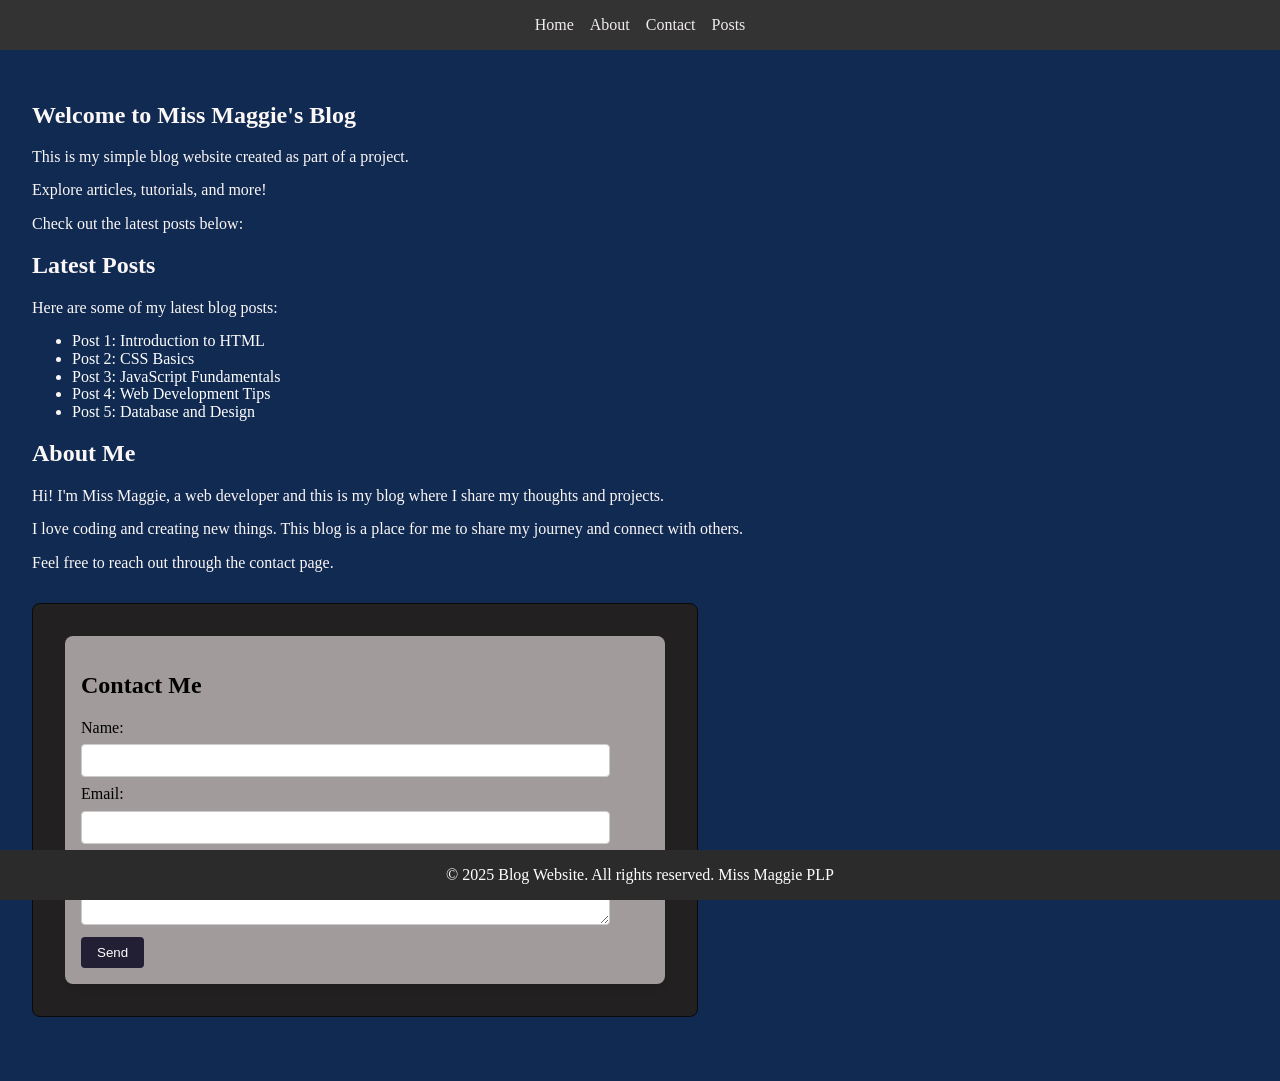
<file: index.html>
<!DOCTYPE html>
<html lang="en">
<head>
    <meta charset="UTF-8">
    <meta name="viewport" content="width=device-width, initial-scale=1.0">
    <title>Blog Website</title>
    <link rel="stylesheet" href="style.css">
</head>
<body>
    <header>
        <nav>
            <ul class="nav-links">
                <li><a href="#main-content">Home</a></li>
                <li><a href="#about-section">About</a></li>
                <li><a href="#contact-section">Contact</a></li>
                <li><a href="#post-section">Posts</a></li>
            </ul>
        </nav>
    </header>
    <main>
        <section id="main-content">
            <h1>Welcome to Miss Maggie's Blog</h1>
            <p>This is my simple blog website created as part of a project.</p>
            <p>Explore articles, tutorials, and more!</p>
            <p>Check out the latest posts below:</p>
            <section id="post-section">
                <h2>Latest Posts</h2>
                <p>Here are some of my latest blog posts:</p>
                <ul id="latest-posts">
                    <li><a href="post1.html">Post 1: Introduction to HTML</a></li>
                    <li><a href="post2.html">Post 2: CSS Basics</a></li>
                    <li><a href="post3.html">Post 3: JavaScript Fundamentals</a></li>
                    <li><a href="post4.html">Post 4: Web Development Tips</a></li>
                    <li><a href="post5.html">Post 5: Database and Design</a></li>
                </ul>
            </section>
        <section id="about-section">
            <h2>About Me</h2>
            <p>Hi! I'm Miss Maggie, a web developer and this is my blog where I share my thoughts and projects.</p>
            <p>I love coding and creating new things. This blog is a place for me to share my journey and connect with others.</p>
            <p>Feel free to reach out through the contact page.</p>
        </section>
        <section id="contact-container">
            <section id="contact-section">
                <h2>Contact Me</h2>
                <form id="contact-form">
                    <label for="name">Name:</label>
                    <input type="text" id="name" name="name" required>
                    <label for="email">Email:</label>
                    <input type="email" id="email" name="email" required>
                    <label for="message">Message:</label>
                    <textarea id="message" name="message" required></textarea>
                    <button type="submit">Send</button>
                </form>
            </section>
        </section>
    </main>
    <footer>
        <p>&copy; 2025 Blog Website. All rights reserved. Miss Maggie PLP</p>
    </footer>
    <script src="script.js"></script>
</body>
</html>
</file>
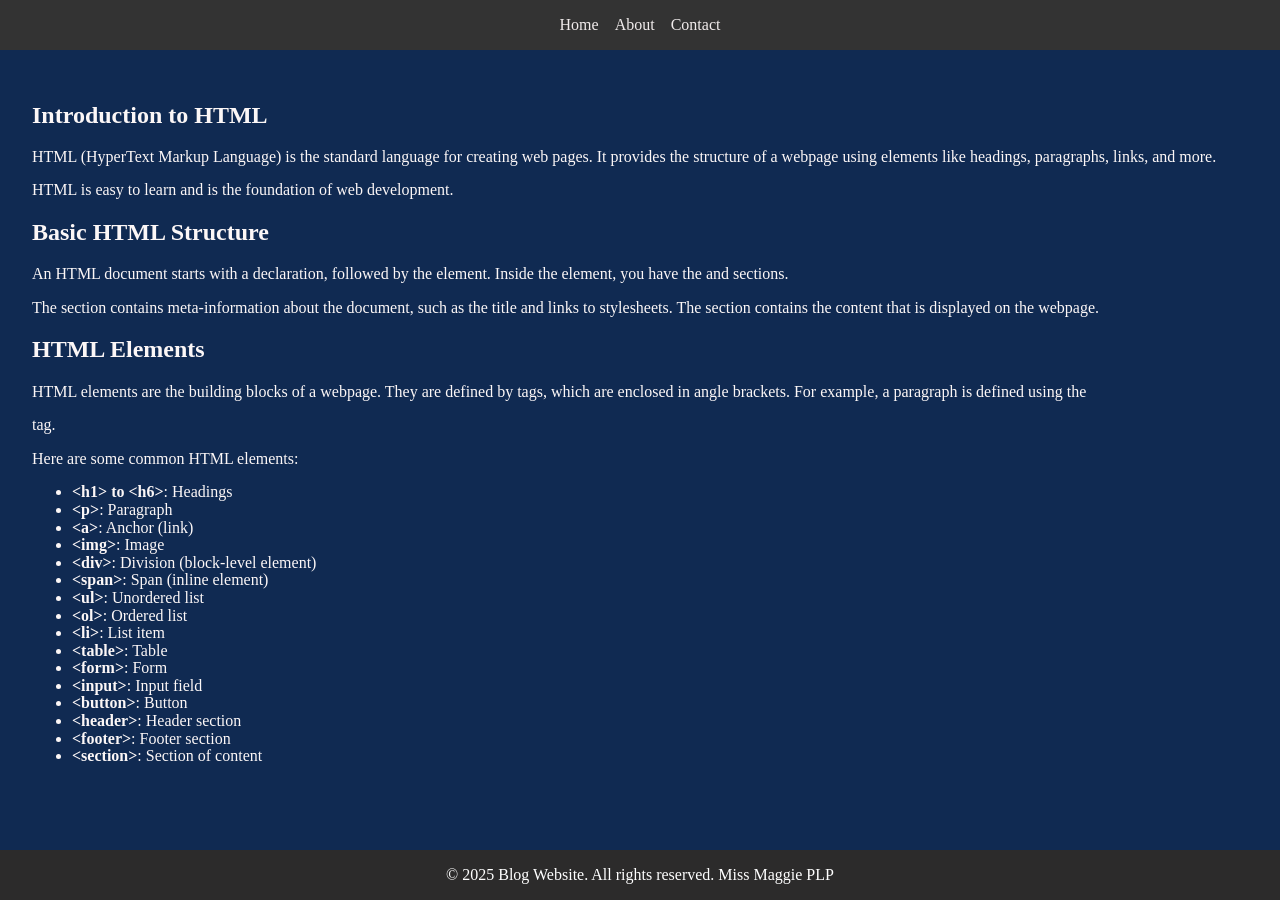
<file: post1.html>
<!DOCTYPE html>
<html lang="en">
<head>
    <meta charset="UTF-8">
    <meta name="viewport" content="width=device-width, initial-scale=1.0">
    <title>Post 1: Introduction to HTML</title>
    <link rel="stylesheet" href="style.css">
</head>
<body>
    <header>
        <nav>
            <ul class="nav-links">
                <li><a href="index.html">Home</a></li>
                <li><a href="#about-section">About</a></li>
                <li><a href="#contact-section">Contact</a></li>
            </ul>
        </nav>
    </header>
    <main>
        <section>
            <h1>Introduction to HTML</h1>
            <p>HTML (HyperText Markup Language) is the standard language for creating web pages. It provides the structure of a webpage using elements like headings, paragraphs, links, and more.</p>
            <p>HTML is easy to learn and is the foundation of web development.</p>
            <h2>Basic HTML Structure</h2>
            <p>An HTML document starts with a <!DOCTYPE html> declaration, followed by the <html> element. Inside the <html> element, you have the <head> and <body> sections.</p>
            <p>The <head> section contains meta-information about the document, such as the title and links to stylesheets. The <body> section contains the content that is displayed on the webpage.</p>
            <h2>HTML Elements</h2>
            <p>HTML elements are the building blocks of a webpage. They are defined by tags, which are enclosed in angle brackets. For example, a paragraph is defined using the <p> tag.</p>
            <p>Here are some common HTML elements:</p>
            <ul>
                <li><strong>&lt;h1&gt; to &lt;h6&gt;</strong>: Headings</li>
                <li><strong>&lt;p&gt;</strong>: Paragraph</li>
                <li><strong>&lt;a&gt;</strong>: Anchor (link)</li>
                <li><strong>&lt;img&gt;</strong>: Image</li>
                <li><strong>&lt;div&gt;</strong>: Division (block-level element)</li>
                <li><strong>&lt;span&gt;</strong>: Span (inline element)</li>
                <li><strong>&lt;ul&gt;</strong>: Unordered list</li>
                <li><strong>&lt;ol&gt;</strong>: Ordered list</li>
                <li><strong>&lt;li&gt;</strong>: List item</li>
                <li><strong>&lt;table&gt;</strong>: Table</li>
                <li><strong>&lt;form&gt;</strong>: Form</li>
                <li><strong>&lt;input&gt;</strong>: Input field</li>
                <li><strong>&lt;button&gt;</strong>: Button</li>
                <li><strong>&lt;header&gt;</strong>: Header section</li>
                <li><strong>&lt;footer&gt;</strong>: Footer section</li>
                <li><strong>&lt;section&gt;</strong>: Section of content</li>
            </ul>
        </section>
    </main>
    <footer>
        <p>&copy; 2025 Blog Website. All rights reserved. Miss Maggie PLP</p>
    </footer>
</body>
</html>
</file>
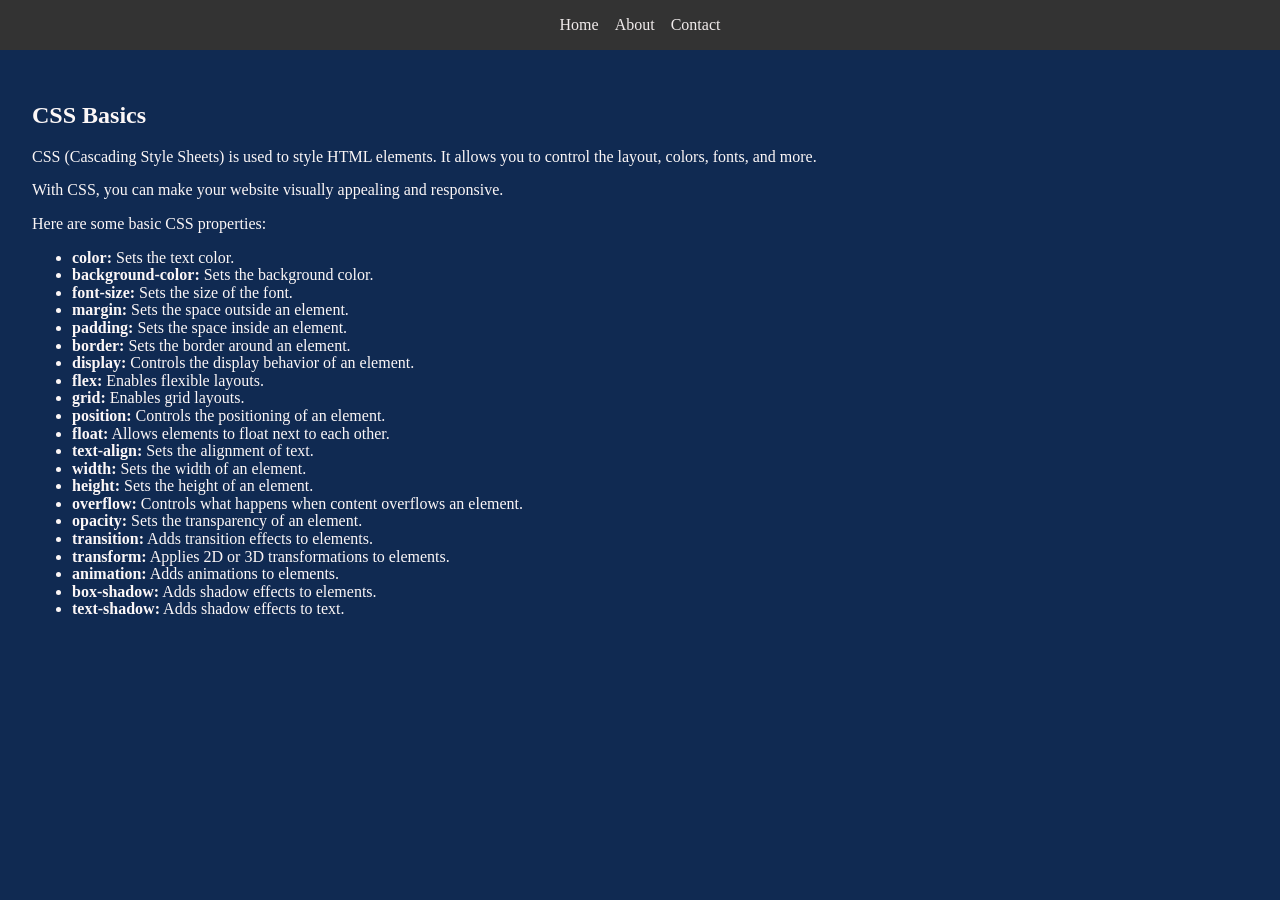
<file: post2.html>
<!DOCTYPE html>
<html lang="en">
<head>
    <meta charset="UTF-8">
    <meta name="viewport" content="width=device-width, initial-scale=1.0">
    <title>Post 2: CSS Basics</title>
    <link rel="stylesheet" href="style.css">
</head>
<body>
    <header>
        <nav>
            <ul class="nav-links">
                <li><a href="index.html">Home</a></li>
                <li><a href="#about-section">About</a></li>
                <li><a href="#contact-section">Contact</a></li>
            </ul>
        </nav>
    </header>
    <main>
        <section>
            <h1>CSS Basics</h1>
            <p>CSS (Cascading Style Sheets) is used to style HTML elements. It allows you to control the layout, colors, fonts, and more.</p>
            <p>With CSS, you can make your website visually appealing and responsive.</p>
            <p>Here are some basic CSS properties:</p>
            <ul>
                <li><strong>color:</strong> Sets the text color.</li>
                <li><strong>background-color:</strong> Sets the background color.</li>
                <li><strong>font-size:</strong> Sets the size of the font.</li>
                <li><strong>margin:</strong> Sets the space outside an element.</li>
                <li><strong>padding:</strong> Sets the space inside an element.</li>
                <li><strong>border:</strong> Sets the border around an element.</li>
                <li><strong>display:</strong> Controls the display behavior of an element.</li>
                <li><strong>flex:</strong> Enables flexible layouts.</li>
                <li><strong>grid:</strong> Enables grid layouts.</li>
                <li><strong>position:</strong> Controls the positioning of an element.</li>
                <li><strong>float:</strong> Allows elements to float next to each other.</li>
                <li><strong>text-align:</strong> Sets the alignment of text.</li>
                <li><strong>width:</strong> Sets the width of an element.</li>
                <li><strong>height:</strong> Sets the height of an element.</li>
                <li><strong>overflow:</strong> Controls what happens when content overflows an element.</li>
                <li><strong>opacity:</strong> Sets the transparency of an element.</li>
                <li><strong>transition:</strong> Adds transition effects to elements.</li>
                <li><strong>transform:</strong> Applies 2D or 3D transformations to elements.</li>
                <li><strong>animation:</strong> Adds animations to elements.</li>
                <li><strong>box-shadow:</strong> Adds shadow effects to elements.</li>
                <li><strong>text-shadow:</strong> Adds shadow effects to text.</li>
            </ul>
        </section>
    </main>
    <!-- ...existing code from post1.html footer... -->
</body>
</html>
</file>
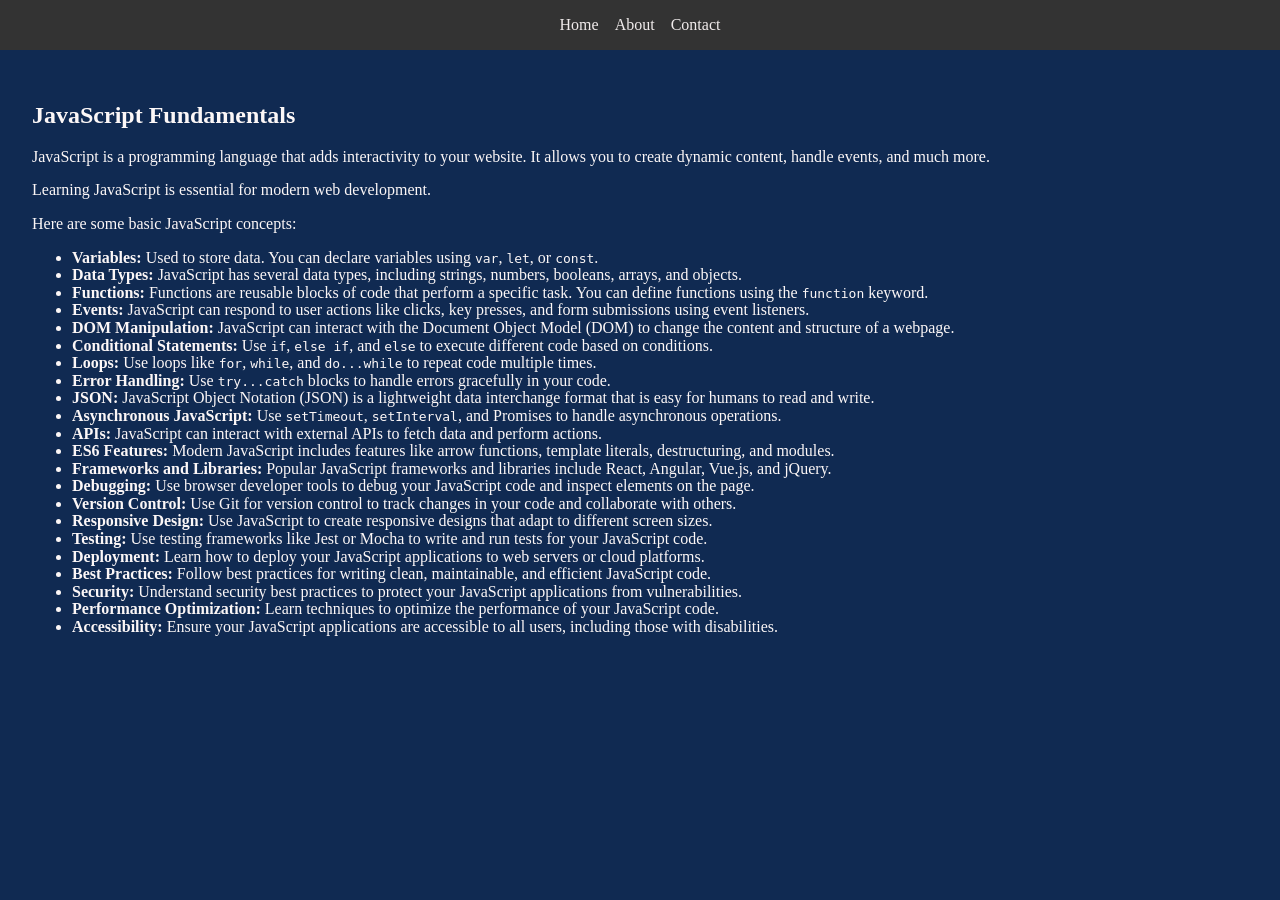
<file: post3.html>
<!DOCTYPE html>
<html lang="en">
<head>
    <meta charset="UTF-8">
    <meta name="viewport" content="width=device-width, initial-scale=1.0">
    <title>Post 3: JavaScript Fundamentals</title>
    <link rel="stylesheet" href="style.css">
</head>
<body>
    <header>
        <nav>
            <ul class="nav-links">
                <li><a href="index.html">Home</a></li>
                <li><a href="#about-section">About</a></li>
                <li><a href="#contact-section">Contact</a></li>
            </ul>
        </nav>
    </header>
    <main>
        <section>
            <h1>JavaScript Fundamentals</h1>
            <p>JavaScript is a programming language that adds interactivity to your website. It allows you to create dynamic content, handle events, and much more.</p>
            <p>Learning JavaScript is essential for modern web development.</p>
            <p>Here are some basic JavaScript concepts:</p>
            <ul>
                <li><strong>Variables:</strong> Used to store data. You can declare variables using <code>var</code>, <code>let</code>, or <code>const</code>.</li>
                <li><strong>Data Types:</strong> JavaScript has several data types, including strings, numbers, booleans, arrays, and objects.</li>
                <li><strong>Functions:</strong> Functions are reusable blocks of code that perform a specific task. You can define functions using the <code>function</code> keyword.</li>
                <li><strong>Events:</strong> JavaScript can respond to user actions like clicks, key presses, and form submissions using event listeners.</li>
                <li><strong>DOM Manipulation:</strong> JavaScript can interact with the Document Object Model (DOM) to change the content and structure of a webpage.</li>
                <li><strong>Conditional Statements:</strong> Use <code>if</code>, <code>else if</code>, and <code>else</code> to execute different code based on conditions.</li>
                <li><strong>Loops:</strong> Use loops like <code>for</code>, <code>while</code>, and <code>do...while</code> to repeat code multiple times.</li>
                <li><strong>Error Handling:</strong> Use <code>try...catch</code> blocks to handle errors gracefully in your code.</li>
                <li><strong>JSON:</strong> JavaScript Object Notation (JSON) is a lightweight data interchange format that is easy for humans to read and write.</li>
                <li><strong>Asynchronous JavaScript:</strong> Use <code>setTimeout</code>, <code>setInterval</code>, and Promises to handle asynchronous operations.</li>
                <li><strong>APIs:</strong> JavaScript can interact with external APIs to fetch data and perform actions.</li>
                <li><strong>ES6 Features:</strong> Modern JavaScript includes features like arrow functions, template literals, destructuring, and modules.</li>
                <li><strong>Frameworks and Libraries:</strong> Popular JavaScript frameworks and libraries include React, Angular, Vue.js, and jQuery.</li>
                <li><strong>Debugging:</strong> Use browser developer tools to debug your JavaScript code and inspect elements on the page.</li>
                <li><strong>Version Control:</strong> Use Git for version control to track changes in your code and collaborate with others.</li>
                <li><strong>Responsive Design:</strong> Use JavaScript to create responsive designs that adapt to different screen sizes.</li>
                <li><strong>Testing:</strong> Use testing frameworks like Jest or Mocha to write and run tests for your JavaScript code.</li>
                <li><strong>Deployment:</strong> Learn how to deploy your JavaScript applications to web servers or cloud platforms.</li>
                <li><strong>Best Practices:</strong> Follow best practices for writing clean, maintainable, and efficient JavaScript code.</li>
                <li><strong>Security:</strong> Understand security best practices to protect your JavaScript applications from vulnerabilities.</li>
                <li><strong>Performance Optimization:</strong> Learn techniques to optimize the performance of your JavaScript code.</li>
                <li><strong>Accessibility:</strong> Ensure your JavaScript applications are accessible to all users, including those with disabilities.</li>
            </ul>
        </section>
    </main>
    <!-- ...existing code from post1.html footer... -->
</body>
</html>
</file>
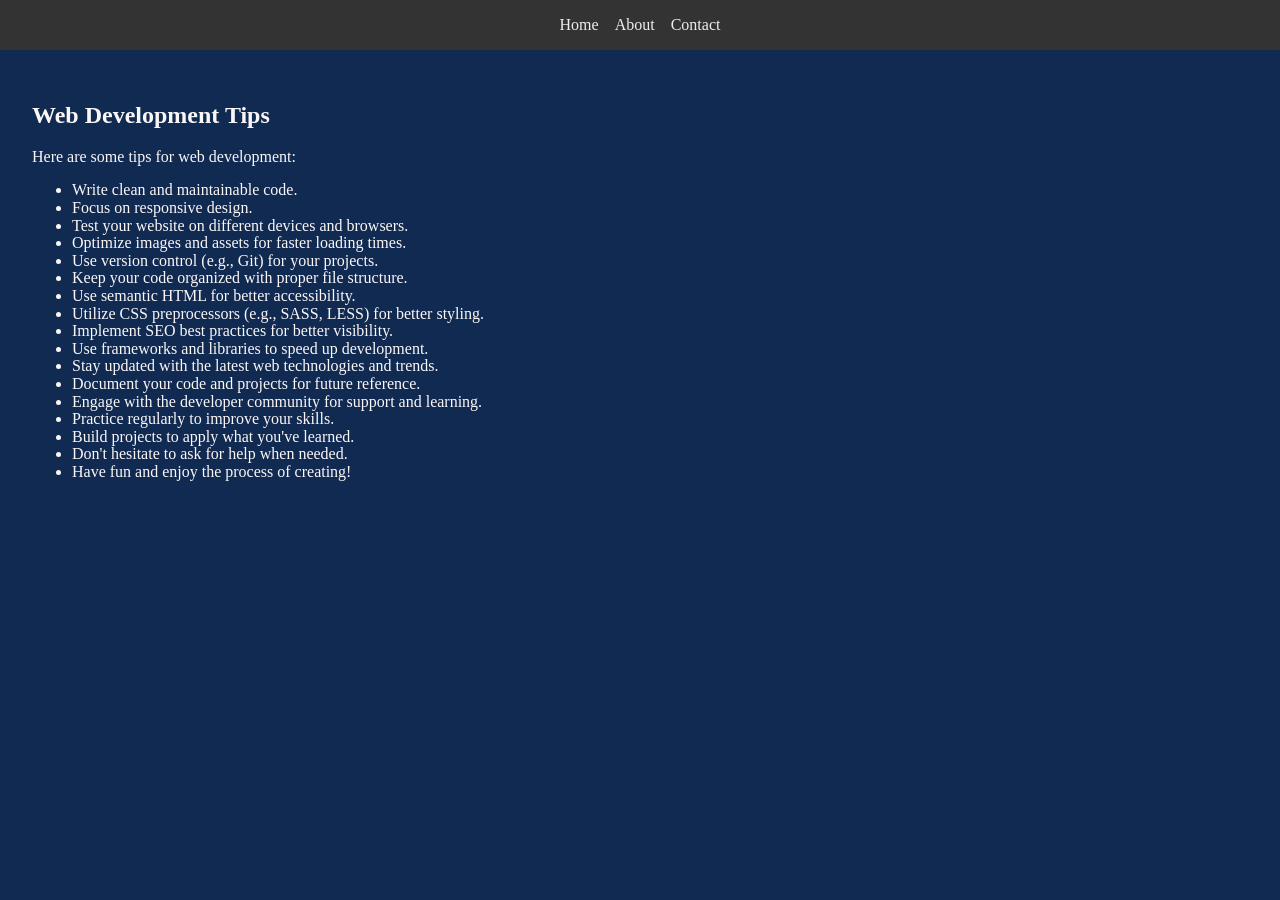
<file: post4.html>
<!DOCTYPE html>
<html lang="en">
<head>
    <meta charset="UTF-8">
    <meta name="viewport" content="width=device-width, initial-scale=1.0">
    <title>Post 4: Web Development Tips</title>
    <link rel="stylesheet" href="style.css">
</head>
<body>
    <header>
        <nav>
            <ul class="nav-links">
                <li><a href="index.html">Home</a></li>
                <li><a href="#about-section">About</a></li>
                <li><a href="#contact-section">Contact</a></li>
            </ul>
        </nav>
    </header>
    <main>
        <section>
            <h1>Web Development Tips</h1>
            <p>Here are some tips for web development:</p>
            <ul>
                <li>Write clean and maintainable code.</li>
                <li>Focus on responsive design.</li>
                <li>Test your website on different devices and browsers.</li>
                <li>Optimize images and assets for faster loading times.</li>
                <li>Use version control (e.g., Git) for your projects.</li>
                <li>Keep your code organized with proper file structure.</li>
                <li>Use semantic HTML for better accessibility.</li>
                <li>Utilize CSS preprocessors (e.g., SASS, LESS) for better styling.</li>
                <li>Implement SEO best practices for better visibility.</li>
                <li>Use frameworks and libraries to speed up development.</li>
                <li>Stay updated with the latest web technologies and trends.</li>
                <li>Document your code and projects for future reference.</li>
                <li>Engage with the developer community for support and learning.</li>
                <li>Practice regularly to improve your skills.</li>
                <li>Build projects to apply what you've learned.</li>
                <li>Don't hesitate to ask for help when needed.</li>
                <li>Have fun and enjoy the process of creating!</li>
            </ul>
        </section>
    </main>
    <!-- ...existing code from post1.html footer... -->
</body>
</html>
</file>
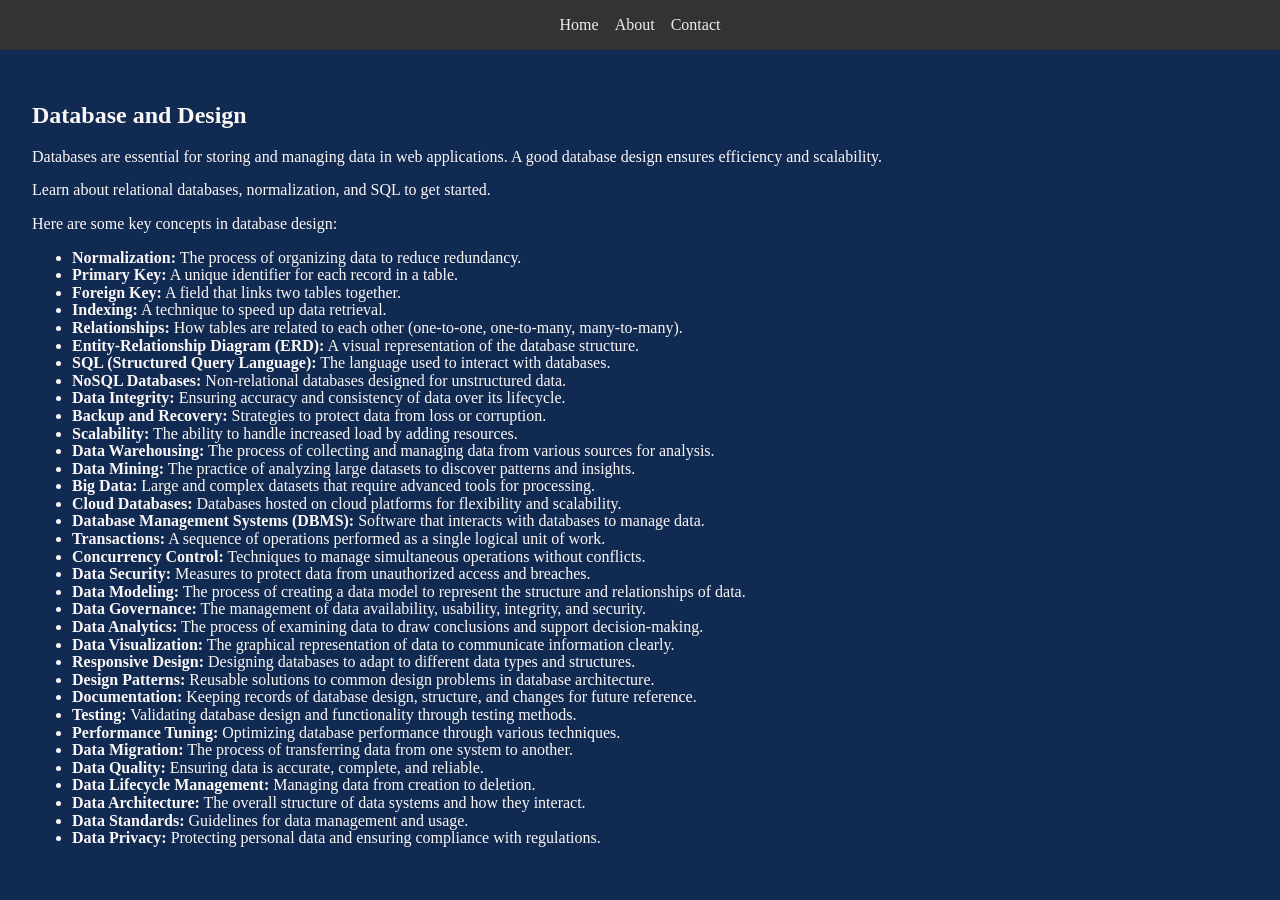
<file: post5.html>
<!DOCTYPE html>
<html lang="en">
<head>
    <meta charset="UTF-8">
    <meta name="viewport" content="width=device-width, initial-scale=1.0">
    <title>Post 5: Database and Design</title>
    <link rel="stylesheet" href="style.css">
</head>
<body>
    <header>
        <nav>
            <ul class="nav-links">
                <li><a href="index.html">Home</a></li>
                <li><a href="#about-section">About</a></li>
                <li><a href="#contact-section">Contact</a></li>
            </ul>
        </nav>
    </header>
    <main>
        <section>
            <h1>Database and Design</h1>
            <p>Databases are essential for storing and managing data in web applications. A good database design ensures efficiency and scalability.</p>
            <p>Learn about relational databases, normalization, and SQL to get started.</p>
            <p>Here are some key concepts in database design:</p>
            <ul>
                <li><strong>Normalization:</strong> The process of organizing data to reduce redundancy.</li>
                <li><strong>Primary Key:</strong> A unique identifier for each record in a table.</li>
                <li><strong>Foreign Key:</strong> A field that links two tables together.</li>
                <li><strong>Indexing:</strong> A technique to speed up data retrieval.</li>
                <li><strong>Relationships:</strong> How tables are related to each other (one-to-one, one-to-many, many-to-many).</li>
                <li><strong>Entity-Relationship Diagram (ERD):</strong> A visual representation of the database structure.</li>
                <li><strong>SQL (Structured Query Language):</strong> The language used to interact with databases.</li>
                <li><strong>NoSQL Databases:</strong> Non-relational databases designed for unstructured data.</li>
                <li><strong>Data Integrity:</strong> Ensuring accuracy and consistency of data over its lifecycle.</li>
                <li><strong>Backup and Recovery:</strong> Strategies to protect data from loss or corruption.</li>
                <li><strong>Scalability:</strong> The ability to handle increased load by adding resources.</li>
                <li><strong>Data Warehousing:</strong> The process of collecting and managing data from various sources for analysis.</li>
                <li><strong>Data Mining:</strong> The practice of analyzing large datasets to discover patterns and insights.</li>
                <li><strong>Big Data:</strong> Large and complex datasets that require advanced tools for processing.</li>
                <li><strong>Cloud Databases:</strong> Databases hosted on cloud platforms for flexibility and scalability.</li>
                <li><strong>Database Management Systems (DBMS):</strong> Software that interacts with databases to manage data.</li>
                <li><strong>Transactions:</strong> A sequence of operations performed as a single logical unit of work.</li>
                <li><strong>Concurrency Control:</strong> Techniques to manage simultaneous operations without conflicts.</li>
                <li><strong>Data Security:</strong> Measures to protect data from unauthorized access and breaches.</li>
                <li><strong>Data Modeling:</strong> The process of creating a data model to represent the structure and relationships of data.</li>
                <li><strong>Data Governance:</strong> The management of data availability, usability, integrity, and security.</li>
                <li><strong>Data Analytics:</strong> The process of examining data to draw conclusions and support decision-making.</li>
                <li><strong>Data Visualization:</strong> The graphical representation of data to communicate information clearly.</li>
                <li><strong>Responsive Design:</strong> Designing databases to adapt to different data types and structures.</li>
                <li><strong>Design Patterns:</strong> Reusable solutions to common design problems in database architecture.</li>
                <li><strong>Documentation:</strong> Keeping records of database design, structure, and changes for future reference.</li>
                <li><strong>Testing:</strong> Validating database design and functionality through testing methods.</li>
                <li><strong>Performance Tuning:</strong> Optimizing database performance through various techniques.</li>
                <li><strong>Data Migration:</strong> The process of transferring data from one system to another.</li>
                <li><strong>Data Quality:</strong> Ensuring data is accurate, complete, and reliable.</li>
                <li><strong>Data Lifecycle Management:</strong> Managing data from creation to deletion.</li>
                <li><strong>Data Architecture:</strong> The overall structure of data systems and how they interact.</li>
                <li><strong>Data Standards:</strong> Guidelines for data management and usage.</li>
                <li><strong>Data Privacy:</strong> Protecting personal data and ensuring compliance with regulations.</li>
            </ul>
        </section>
    </main>
    <!-- ...existing code from post1.html footer... -->
</body>
</html>
</file>
<file: style.css>
body {
    font-family:Georgia, 'Times New Roman', Times, serif;
    margin: 0;
    padding: 0;
    background-color: #102a52;
    color: #fcf7f7;
    line-height: 1.1;
}

header {
    background-color: #333;
    color: white;
    padding: 1rem 0;
}

.nav-links {
    list-style: none;
    display: flex;
    justify-content: center;
    gap: 1rem;
    margin: 0;
    padding: 0;
}

.nav-links a {
    color: rgb(241, 236, 236);
    text-decoration: none;
}

.nav-links a:hover {
    text-decoration: underline;
    color: #74df10;
}

main {
    padding: 2rem;
    text-align: left;
}

footer {
    background-color: #2c2b2b;
    color: white;
    text-align: center;
    padding:  0;
    position: fixed;
    bottom: 0;
    width: 100%;
}

@media (max-width: 600px) {
    .nav-links {
        flex-direction: column;
        gap: 0.5rem;
    }
}

#contact-container {
    display: flex;
    justify-content: flex-start;
    align-items: flex-start;
    padding: 2rem;
    background-color: #222020;
    color: #000;
    border: 1px solid #0a0a0a;
    border-radius: 8px;
    margin: 2rem 0;
    max-width: 600px;
}

#contact-section {
    width: 100%;
    background-color: #a19b9b;
    padding: 1rem;
    gap: 2rem;
    border-radius: 8px;
    box-shadow: 0 4px 6px rgba(0, 0, 0, 0.1);
}

button {
    background-color: #221e33;
    color: white;
    border: none;
    padding: 0.5rem 1rem;
    border-radius: 4px;
    cursor: pointer;
}

button:hover {
    background-color: #3a16c4;
}

input[type="text"],
input[type="email"], input[type="tel"], textarea {
    width: 90%;
    padding: 0.5rem;
    margin: 0.5rem 0;
    border: 1px solid #ccc;
    border-radius: 4px;
}

#latest-posts a {
    color: white;
    text-decoration: none;
}

#latest-posts a:hover {
    text-decoration: underline;
    color: #74df10;
}
</file>
